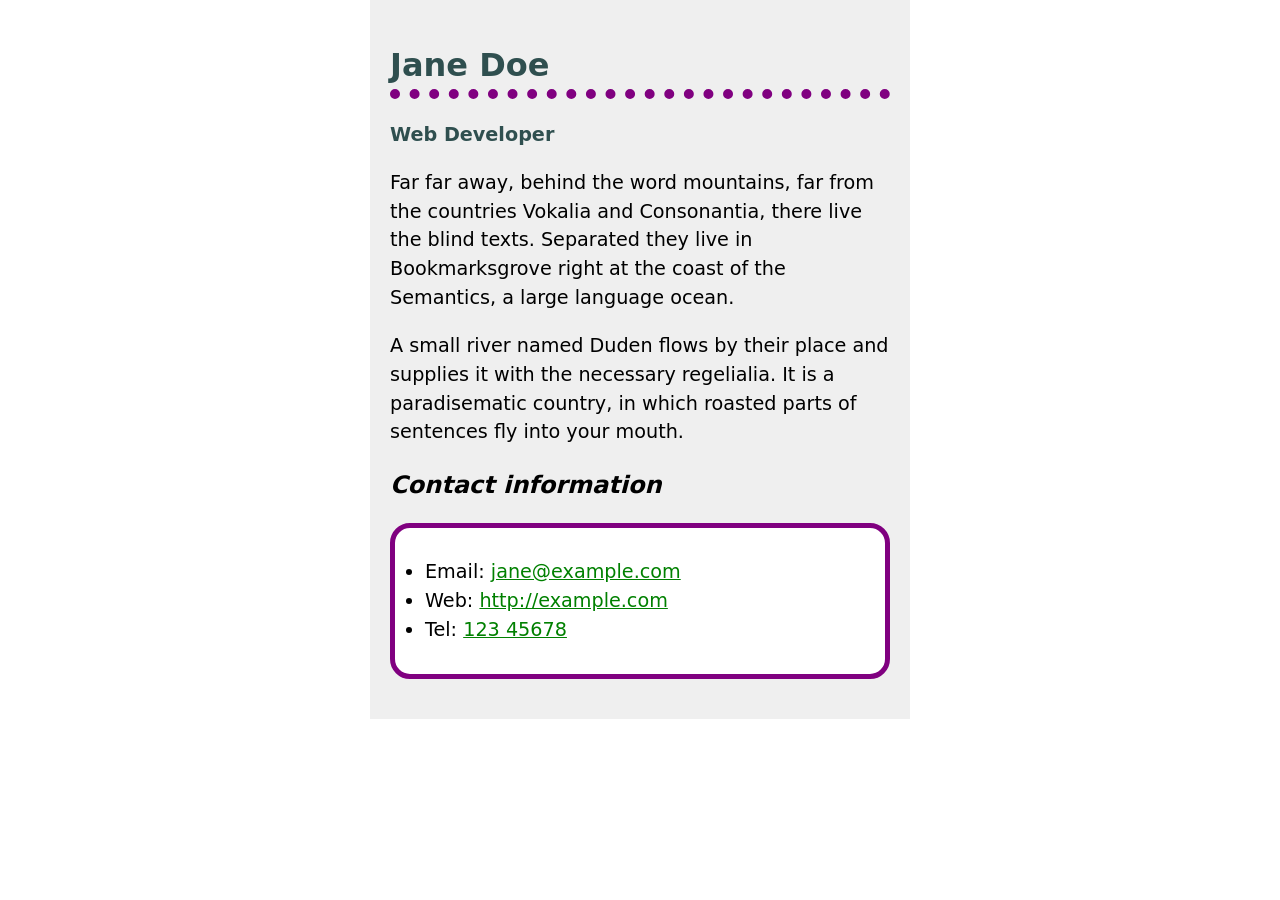
<file: part 1/index.html>
<!DOCTYPE html>
<html lang="en">
<head>
<meta charset="utf-8">
<!--
Name: Sobhan Hussaini
File: index.html
Date: 22 October 2026
A simple biography page for Jane Doe styled with CSS (MDN challenge).
Final version with box, text and link styles.
-->
<meta name="viewport" content="width=device-width, initial-scale=1">
<title>Biography Page</title>
<link rel="stylesheet" href="style.css">
</head>
<body>
<!-- Name and job title -->
<h1>Jane Doe</h1>
<div class="job-title">Web Developer</div>

<!-- About section -->
<p>
  Far far away, behind the word mountains, far from the countries Vokalia and
  Consonantia, there live the blind texts. Separated they live in Bookmarksgrove
  right at the coast of the Semantics, a large language ocean.
</p>

<p>
  A small river named Duden flows by their place and supplies it with the
  necessary regelialia. It is a paradisematic country, in which roasted parts of
  sentences fly into your mouth.
</p>

<!-- Contact section -->
<h2>Contact information</h2>
<ul>
  <li>Email: <a href="mailto:jane@example.com">jane@example.com</a></li>
  <li>Web: <a href="http://example.com">http://example.com</a></li>
  <li>Tel: <a href="tel:12345678">123 45678</a></li>
</ul>
</body>
</html>
</file>
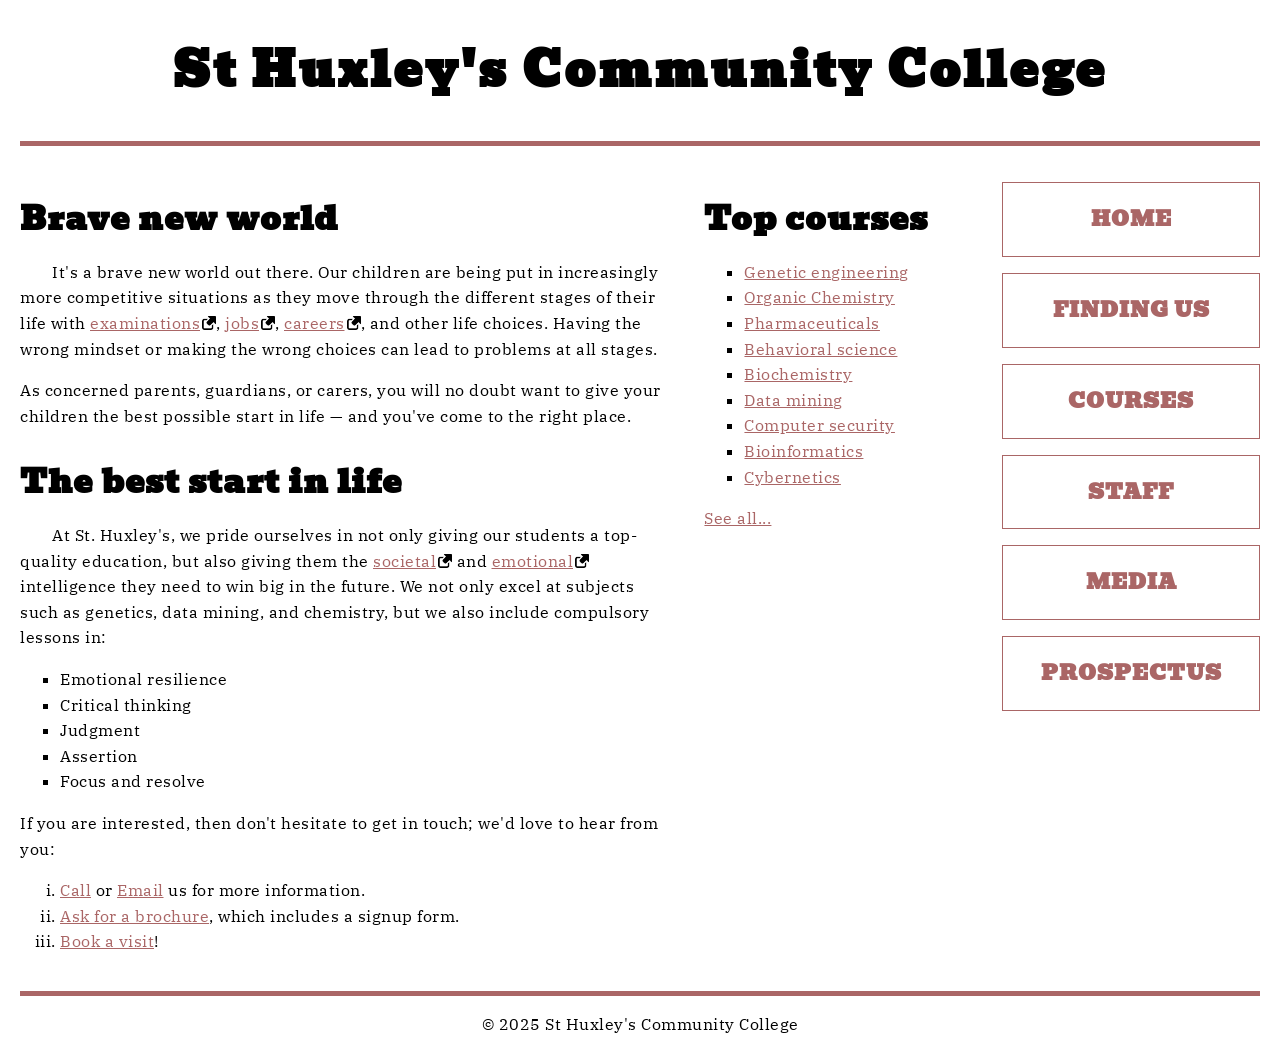
<file: part 2/index.html>
<!DOCTYPE html>
<html lang="en">
<head>
<meta charset="utf-8">
<!--
Name: Sobhan Hussaini
File: index.html
Date: 22 October 2026
Homepage for St Huxley's Community College with text styling (MDN challenge).
Final version with fonts, text, link, list and navigation menu styles.
-->
<meta name="viewport" content="width=device-width">
<title>St Huxley's Community College</title>
<link href="https://fonts.googleapis.com/css2?family=Bevan&amp;family=IBM+Plex+Serif:wght@400;700&amp;display=swap" rel="stylesheet">
<link href="style.css" rel="stylesheet">
</head>
<body>
<header>
  <h1>St Huxley's Community College</h1>
</header>

<main>
  <!-- Main text section -->  
<section>
    <h2>Brave new world</h2>

    <p>
      It's a brave new world out there. Our children are being put in
      increasingly more competitive situations as they move through the
      different stages of their life with
      <a href="https://en.wikipedia.org/wiki/Examination">examinations</a>,
      <a href="https://en.wikipedia.org/wiki/Jobs">jobs</a>,
      <a href="https://en.wikipedia.org/wiki/Career">careers</a>, and
      other life choices. Having the wrong mindset or making the wrong
      choices can lead to problems at all stages.
    </p>

    <p>
      As concerned parents, guardians, or carers, you will no doubt want
      to give your children the best possible start in life — and you've
      come to the right place.
    </p>

    <h2>The best start in life</h2>

    <p>
      At St. Huxley's, we pride ourselves in not only giving our students
      a top-quality education, but also giving them the
      <a href="https://en.wikipedia.org/wiki/Society">societal</a> and
      <a href="https://en.wikipedia.org/wiki/Emotion">emotional</a>
      intelligence they need to win big in the future. We not only excel
      at subjects such as genetics, data mining, and chemistry, but we
      also include compulsory lessons in:
    </p>

    <ul>
      <li>Emotional resilience</li>
      <li>Critical thinking</li>
      <li>Judgment</li>
      <li>Assertion</li>
      <li>Focus and resolve</li>
    </ul>

    <p>
      If you are interested, then don't hesitate to get in touch; we'd
      love to hear from you:
    </p>

    <ol>
      <li><a href="#">Call</a> or <a href="#">Email</a> us for more information.</li>
      <li><a href="#">Ask for a brochure</a>, which includes a signup form.</li>
      <li><a href="#">Book a visit</a>!</li>
    </ol>
  </section>

  <aside>
    <h2>Top courses</h2>

    <ul>
      <li><a href="#">Genetic engineering</a></li>
      <li><a href="#">Organic Chemistry</a></li>
      <li><a href="#">Pharmaceuticals</a></li>
      <li><a href="#">Behavioral science</a></li>
      <li><a href="#">Biochemistry</a></li>
      <li><a href="#">Data mining</a></li>
      <li><a href="#">Computer security</a></li>
      <li><a href="#">Bioinformatics</a></li>
      <li><a href="#">Cybernetics</a></li>
    </ul>

    <p><a href="#">See all...</a></p>
  </aside>
  <!-- Navigation menu -->
  <nav>
    <ul>
      <li><a href="#">Home</a></li>
      <li><a href="#">Finding us</a></li>
      <li><a href="#">Courses</a></li>
      <li><a href="#">Staff</a></li>
      <li><a href="#">Media</a></li>
      <li><a href="#">Prospectus</a></li>
    </ul>
  </nav>
</main>

<footer>
  <p>&copy; 2025 St Huxley's Community College</p>
</footer>
</body>
</html>
</file>
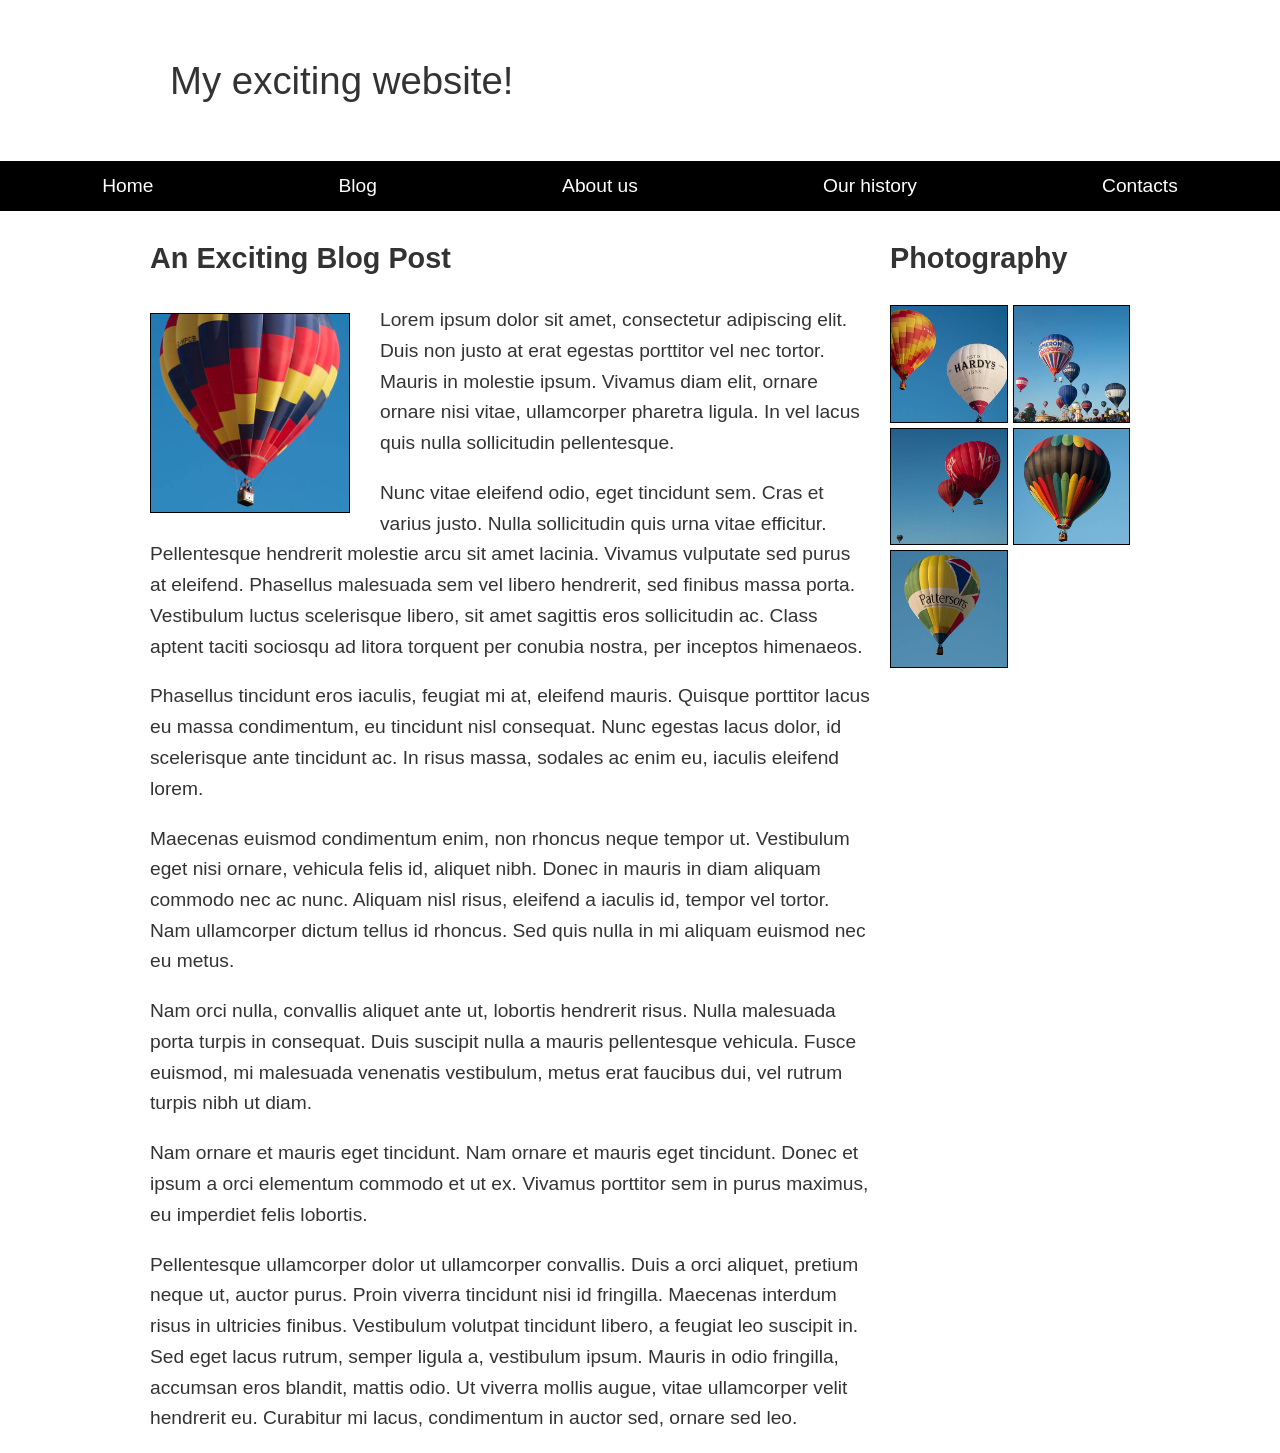
<file: part 3/index.html>
<!DOCTYPE html>
<html lang="en">
<head>
<meta charset="utf-8">
<!--
Name: Sobhan Hussaini
File: index.html
Date: 23 October 2026
A blog page layout using flexbox, floats, grid and positioning (MDN challenge).
Final version with sticky nav, floated image, two column layout and photo grid.
-->
<meta name="viewport" content="width=device-width, initial-scale=1">
<title>Layout Task</title>
<link href="style.css" rel="stylesheet">
</head>

<body>
<!-- Website title -->
<div class="logo">My exciting website!</div>

<!-- Navigation bar -->
<nav>
  <ul>
    <li><a href="#">Home</a></li>
    <li><a href="#">Blog</a></li>
    <li><a href="#">About us</a></li>
    <li><a href="#">Our history</a></li>
    <li><a href="#">Contacts</a></li>
  </ul>
</nav>

<!-- Main content: blog post and photos -->
<main class="grid">
  <article>
    <h1>An Exciting Blog Post</h1>
    <img src="images/square6.jpg" alt="A colourful hot air balloon in the sky" class="feature">
    <p>
      Lorem ipsum dolor sit amet, consectetur adipiscing elit. Duis non
      justo at erat egestas porttitor vel nec tortor. Mauris in molestie
      ipsum. Vivamus diam elit, ornare ornare nisi vitae, ullamcorper
      pharetra ligula. In vel lacus quis nulla sollicitudin pellentesque.
    </p>

    <p>
      Nunc vitae eleifend odio, eget tincidunt sem. Cras et varius justo.
      Nulla sollicitudin quis urna vitae efficitur. Pellentesque
      hendrerit molestie arcu sit amet lacinia. Vivamus vulputate sed
      purus at eleifend. Phasellus malesuada sem vel libero hendrerit,
      sed finibus massa porta. Vestibulum luctus scelerisque libero, sit
      amet sagittis eros sollicitudin ac. Class aptent taciti sociosqu ad
      litora torquent per conubia nostra, per inceptos himenaeos.
    </p>

    <p>
      Phasellus tincidunt eros iaculis, feugiat mi at, eleifend mauris.
      Quisque porttitor lacus eu massa condimentum, eu tincidunt nisl
      consequat. Nunc egestas lacus dolor, id scelerisque ante tincidunt
      ac. In risus massa, sodales ac enim eu, iaculis eleifend lorem.
    </p>

    <p>
      Maecenas euismod condimentum enim, non rhoncus neque tempor ut.
      Vestibulum eget nisi ornare, vehicula felis id, aliquet nibh. Donec
      in mauris in diam aliquam commodo nec ac nunc. Aliquam nisl risus,
      eleifend a iaculis id, tempor vel tortor. Nam ullamcorper dictum
      tellus id rhoncus. Sed quis nulla in mi aliquam euismod nec eu
      metus.
    </p>

    <p>
      Nam orci nulla, convallis aliquet ante ut, lobortis hendrerit
      risus. Nulla malesuada porta turpis in consequat. Duis suscipit
      nulla a mauris pellentesque vehicula. Fusce euismod, mi malesuada
      venenatis vestibulum, metus erat faucibus dui, vel rutrum turpis
      nibh ut diam.
    </p>

    <p>
      Nam ornare et mauris eget tincidunt. Nam ornare et mauris eget
      tincidunt. Donec et ipsum a orci elementum commodo et ut ex.
      Vivamus porttitor sem in purus maximus, eu imperdiet felis
      lobortis.
    </p>

    <p>
      Pellentesque ullamcorper dolor ut ullamcorper convallis. Duis a
      orci aliquet, pretium neque ut, auctor purus. Proin viverra
      tincidunt nisi id fringilla. Maecenas interdum risus in ultricies
      finibus. Vestibulum volutpat tincidunt libero, a feugiat leo
      suscipit in. Sed eget lacus rutrum, semper ligula a, vestibulum
      ipsum. Mauris in odio fringilla, accumsan eros blandit, mattis
      odio. Ut viverra mollis augue, vitae ullamcorper velit hendrerit
      eu. Curabitur mi lacus, condimentum in auctor sed, ornare sed leo.
    </p>
  </article>

  <aside>
    <h2>Photography</h2>
    <ul class="photos">
      <li><img src="images/square1.jpg" alt="Hot air balloon photo 1"></li>
      <li><img src="images/square2.jpg" alt="Hot air balloon photo 2"></li>
      <li><img src="images/square3.jpg" alt="Hot air balloon photo 3"></li>
      <li><img src="images/square4.jpg" alt="Hot air balloon photo 4"></li>
      <li><img src="images/square5.jpg" alt="Hot air balloon photo 5"></li>
    </ul>
  </aside>
</main>
</body>
</html>
</file>
<file: part 1/style.css>
/*
Name: Sobhan Hussaini
File: style.css
Date: 22 October 2026
Stylesheet for the biography page (MDN challenge).
*/

html {
  background-color: white;
}

/* Box styles */
body {
  font: 1.2em / 1.5 system-ui;
  padding: 20px;
  width: 500px;
  background-color: #efefef;
  margin: 0 auto;
}

ul {
  background-color: white;
  border: 5px solid purple;
  padding: 30px;
  border-radius: 20px;
}

/* Text styles */
h1 {
  color: darkslategray;
  border-bottom: 10px dotted purple;
  font-size: 2rem;
}

h2 {
  font-style: italic;
  font-size: 1.5rem;
}

.job-title {
  color: darkslategray;
  font-weight: bold;
}

/* Link styles */
a {
  color: green;
}

a:hover,
a:focus {
  color: darkgreen;
  text-decoration: none;
}
</file>
<file: part 2/style.css>
/*
Name: Sobhan Hussaini
File: style.css
Date: 22 October 2026
Stylesheet for the St Huxley's Community College homepage (MDN challenge).
*/

/* General setup */

* {
  box-sizing: border-box;
}

body {
  margin: 0 auto;
  padding: 0 20px;
  min-width: 980px;
  max-width: 1400px;
}

/* Layout */

main {
  display: grid;
  grid-template-columns: 5fr 2fr 2fr;
  gap: 40px;
  padding: 20px 0;
}

/* header and footer */

header {
  border-bottom: 5px solid #aa6666;
}

footer {
  border-top: 5px solid #aa6666;
}

footer p {
  text-align: center;
}

/* Fonts */

html {
  font-family: "IBM Plex Serif", serif;
}

h1,
h2 {
  font-family: "Bevan", serif;
}

/* General text styling */

h1 {
  font-size: 3rem;
  text-align: center;
  letter-spacing: 3px;
}

h2 {
  font-size: 2rem;
  margin-bottom: 0;
  letter-spacing: 1px;
}

section h2 + p {
  text-indent: 2rem;
}

p,
li {
  line-height: 1.6;
  letter-spacing: 0.5px;
}

/* Link styling */

a {
  outline: none;
}

a[href*="http"] {
  padding-right: 16px;
  background: url("external-link-52.png") no-repeat right center;
  background-size: 14px 14px;
}

a:link,
a:visited {
  color: #aa6666;
}

a:focus,
a:hover {
  text-decoration: none;
  color: #773333;
}

/* List styling */

ul,
ol {
  margin: 1rem 0;
}

ul {
  list-style-type: square;
}

ol {
  list-style-type: lower-roman;
}

/* Navigation menu styling */

nav ul {
  padding-left: 0;
}

nav li {
  list-style-type: none;
  margin-bottom: 1rem;
}

nav li a {
  font-family: "Bevan", serif;
  text-decoration: none;
  display: inline-block;
  width: 100%;
  line-height: 3.5;
  text-transform: uppercase;
  text-align: center;
  letter-spacing: 1px;
  font-size: 1.3rem;
  font-weight: bold;
  border: 1px solid #aa6666;
}

nav li a:focus,
nav li a:hover {
  color: white;
  background: #aa6666;
}

nav li a:active {
  color: white;
  background: black;
}
</file>
<file: part 3/style.css>
/*
Name: Sobhan Hussaini
File: style.css
Date: 23 October 2026
Stylesheet for the blog page layout (MDN challenge).
*/

* {
  box-sizing: border-box;
}

body {
  background-color: white;
  color: #333333;
  margin: 0;
  font: 1.2em / 1.6 sans-serif;
}

img {
  max-width: 100%;
  display: block;
  border: 1px solid black;
}

.logo {
  font-size: 200%;
  padding: 50px 20px;
  margin: 0 auto;
  max-width: 980px;
}

.grid {
  margin: 0 auto;
  max-width: 980px;
  /* Two columns: article is 3 times wider than aside, with a 20px gap */
  display: grid;
  grid-template-columns: 3fr 1fr;
  gap: 20px;
}

nav {
  background-color: black;
  padding: 0.5em;
  /* Nav bar sticks to the top of the page when scrolling */
  position: sticky;
  top: 0;
}

nav ul {
  margin: 0;
  padding: 0;
  list-style: none;
  /* Show nav links in one row with equal space between them */
  display: flex;
  justify-content: space-around;
}

nav a {
  color: white;
  text-decoration: none;
  padding: 0.5em 1em;
}

.photos {
  list-style: none;
  margin: 0;
  padding: 0;
  /* Photos in a two column grid with a 5px gap */
  display: grid;
  grid-template-columns: 1fr 1fr;
  gap: 5px;
}

.feature {
  width: 200px;
  /* Text wraps around the image to the right and bottom */
  float: left;
  margin: 8px 30px 20px 0;
}
</file>
